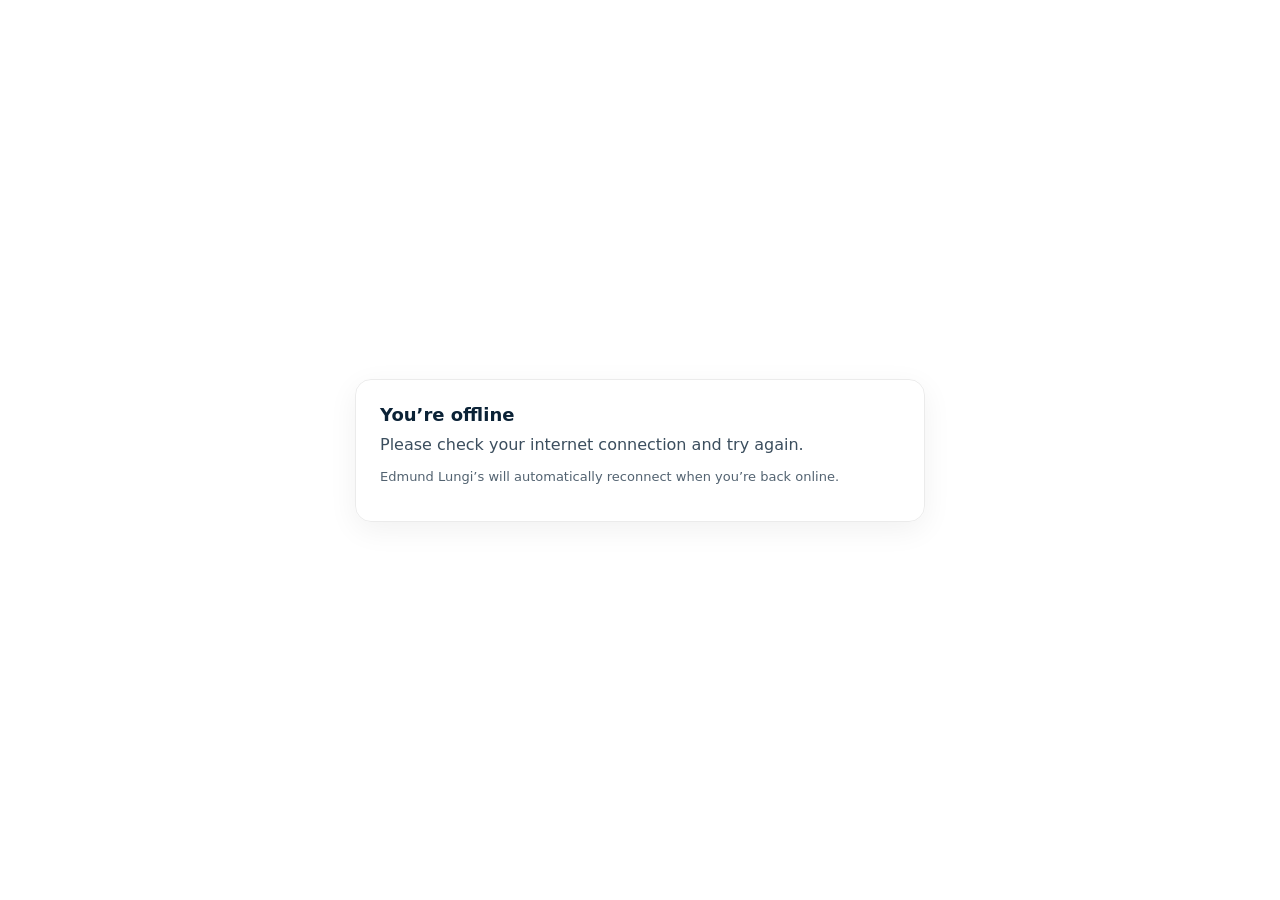
<file: public/offline.html>
<!doctype html>
<html lang="en">
  <head>
    <meta charset="UTF-8" />
    <meta name="viewport" content="width=device-width, initial-scale=1.0" />
    <meta name="theme-color" content="#2D69A9" />
    <title>Offline - Edmund Lungi's</title>
    <style>
      html, body { height: 100%; }
      body {
        margin: 0;
        font-family: system-ui, -apple-system, Segoe UI, Roboto, Arial, sans-serif;
        background: #ffffff;
        color: #0b2236;
        display: grid;
        place-items: center;
      }
      .card {
        width: min(520px, calc(100% - 32px));
        border: 1px solid rgba(0,0,0,0.08);
        border-radius: 16px;
        padding: 24px;
        box-shadow: 0 8px 30px rgba(0,0,0,0.06);
      }
      .title { font-size: 18px; font-weight: 700; margin: 0 0 8px; }
      .text { margin: 0; line-height: 1.5; opacity: 0.8; }
      .hint { margin-top: 12px; font-size: 13px; opacity: 0.7; }
    </style>
  </head>
  <body>
    <div class="card">
      <p class="title">You’re offline</p>
      <p class="text">Please check your internet connection and try again.</p>
      <p class="hint">Edmund Lungi’s will automatically reconnect when you’re back online.</p>
    </div>
  </body>
</html>
</file>
